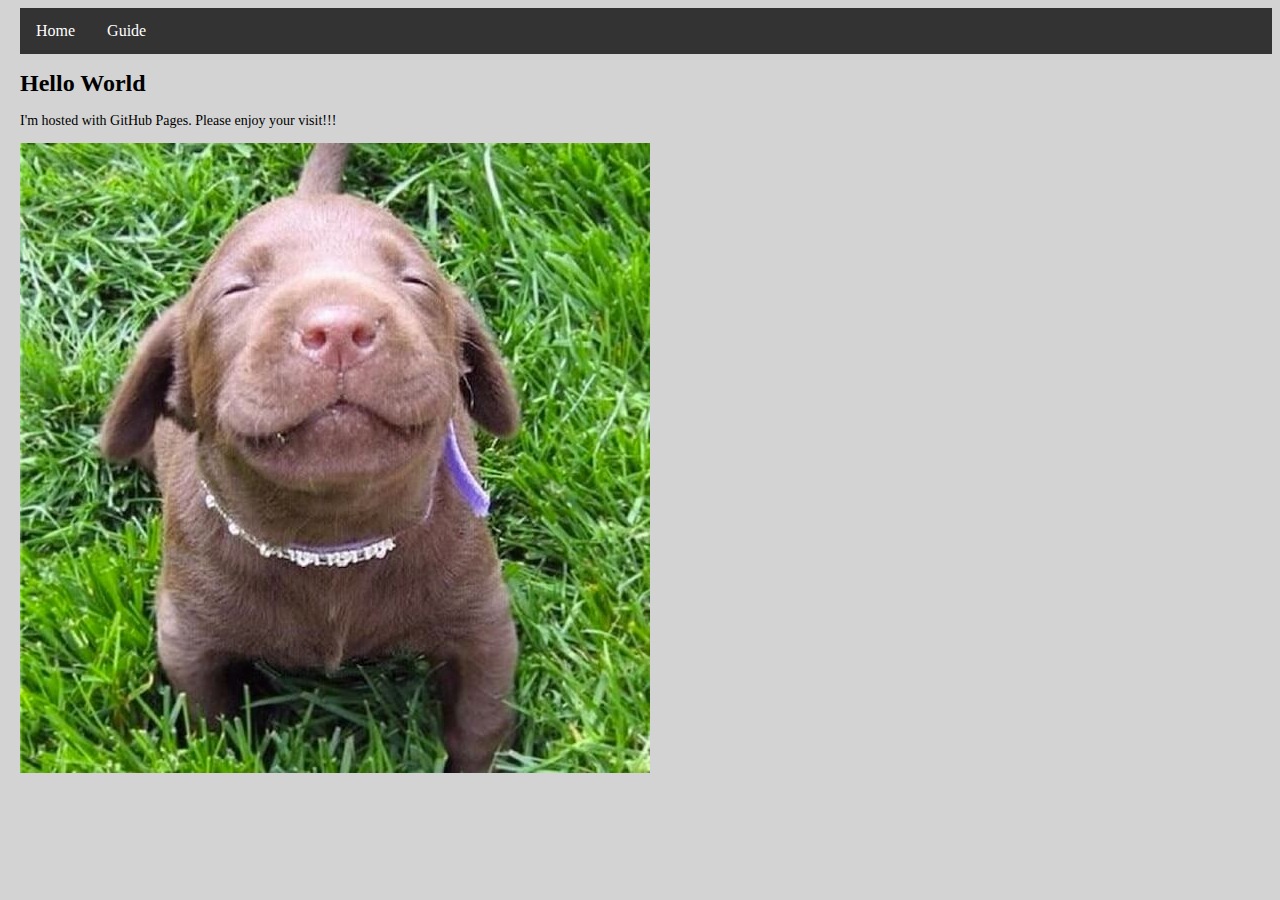
<file: index.html>
<!DOCTYPE html>
<html>
<head>
<title>Our Home HTML Page</title>
<meta name="description" content="Our home page">
<link rel="stylesheet" href="index.css">  
</head>
<body>
  <ul>
  <li><a href="https://alonsocan01.github.io/pages-test/">Home</a></li>
  <li><a href="https://alonsocan01.github.io/pages-test/docs/guide.html">Guide</a></li>
</ul>
<h1>Hello World</h1>
<p>I'm hosted with GitHub Pages. Please enjoy your visit!!!</p>
<img src="https://alonsocan01.github.io/pages-test/pics/super-happy-dog.jpeg" alt="Happy Doge" >
</body>
</html>
</file>
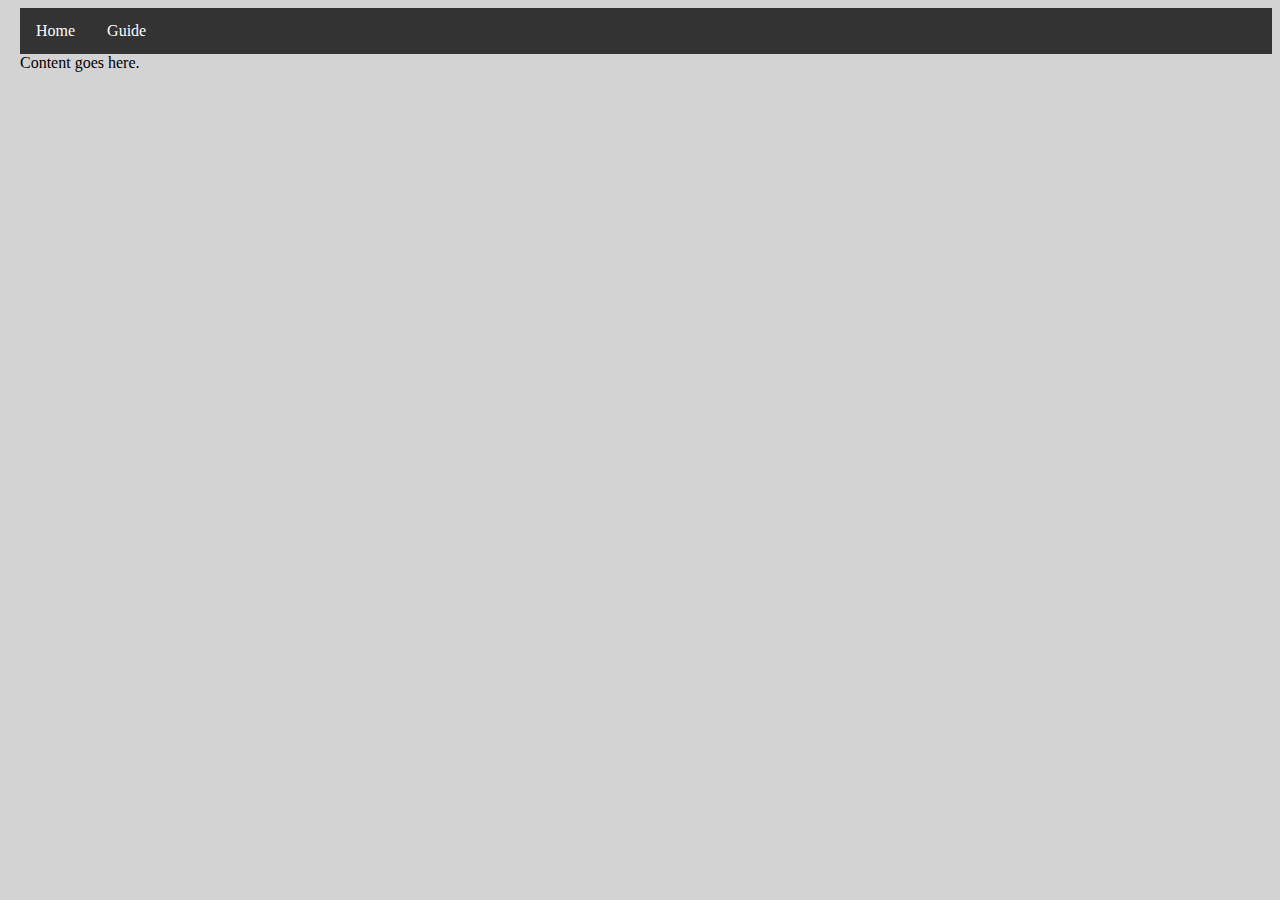
<file: docs/guide.html>
<!doctype html>
<html>
<head>
<title>Our HTML Guide Page</title>
<meta name="description" content="Our first page">
<meta name="keywords" content="html tutorial template">
<link rel="stylesheet" href="guide.css"> 
</head>
<body>

<ul>
  <li><a href="https://alonsocan01.github.io/pages-test/">Home</a></li>
  <li><a href="https://alonsocan01.github.io/pages-test/docs/guide.html">Guide</a></li>
</ul>
Content goes here.
  
</body>
</html>
</file>
<file: index.css>
body {
  background-color: lightgray;
  margin-left: 20px;
}

h1 {
  color: black;
  font-size: 24px;
  font-weight: bold;
}

p {
  color: black;
  font-size: 14px;
}

ul {
  list-style-type: none;
  margin: 0;
  padding: 0;
  overflow: hidden;
  background-color: #333;
}

li {
  float: left;
}

li a {
  display: block;
  color: white;
  text-align: center;
  padding: 14px 16px;
  text-decoration: none;
}

li a:hover {
  background-color: #111;
}
</file>
<file: docs/guide.css>
body {
  background-color: lightgray;
  margin-left: 20px;
}

h1 {
  color: black;
  font-size: 24px;
  font-weight: bold;
}

p {
  color: black;
  font-size: 14px;
}

ul {
  list-style-type: none;
  margin: 0;
  padding: 0;
  overflow: hidden;
  background-color: #333;
}

li {
  float: left;
}

li a {
  display: block;
  color: white;
  text-align: center;
  padding: 14px 16px;
  text-decoration: none;
}

li a:hover {
  background-color: #111;
}
</file>
